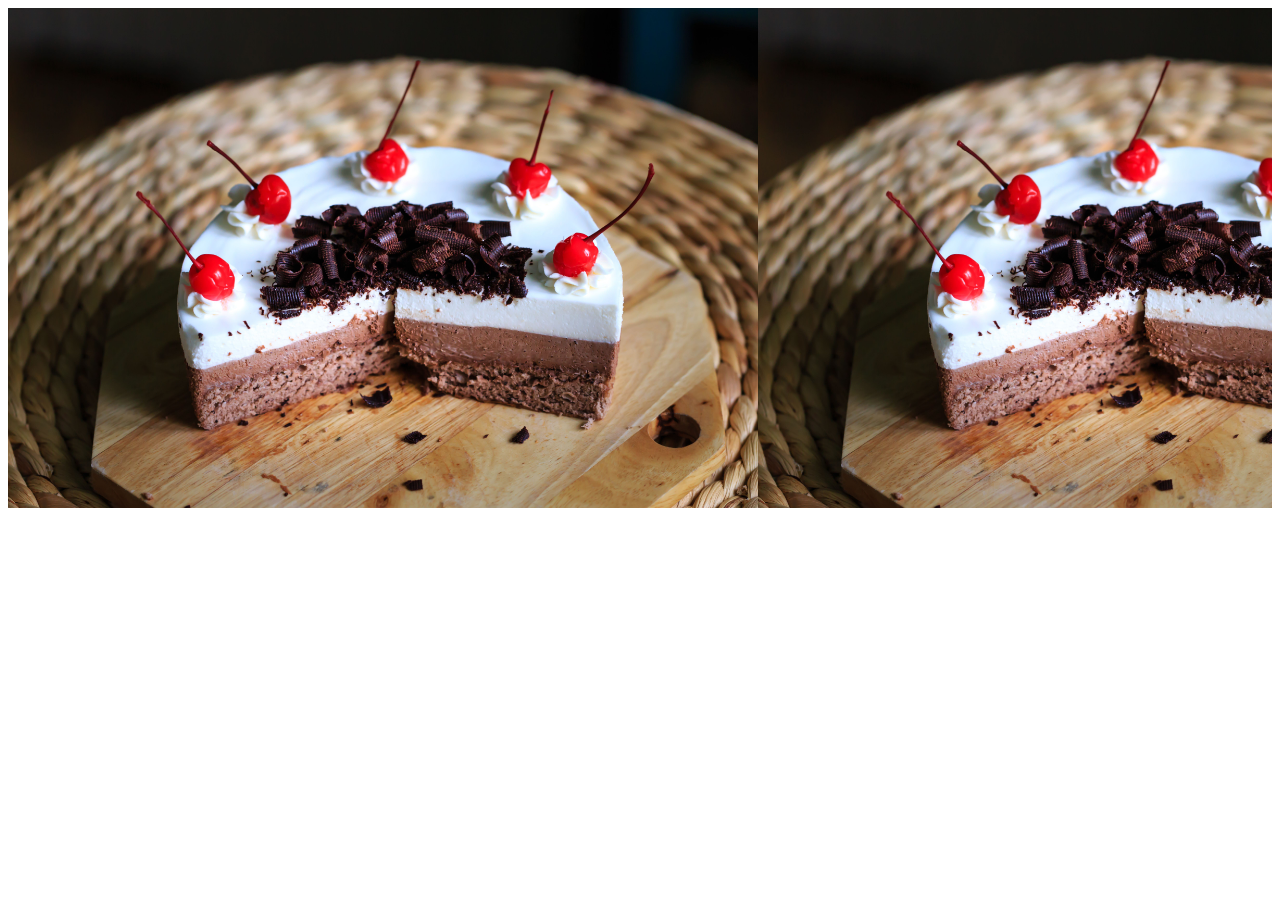
<file: js/background.html>
<!DOCTYPE html>
<html lang="en">
<head>
      <meta charset="UTF-8">
      <meta name="viewport" content="width=device-width, initial-scale=1.0">
      <title>Document</title>
      <style>
   div{
      background-image: url("cake.jpg");
      height: 500px;
      background-position: cover;
      background-size: contain;
      background-repeat: repeat-x;
   }

      </style>
</head>
<body>
      <div>

      </div>
</body>
</html>
</file>
